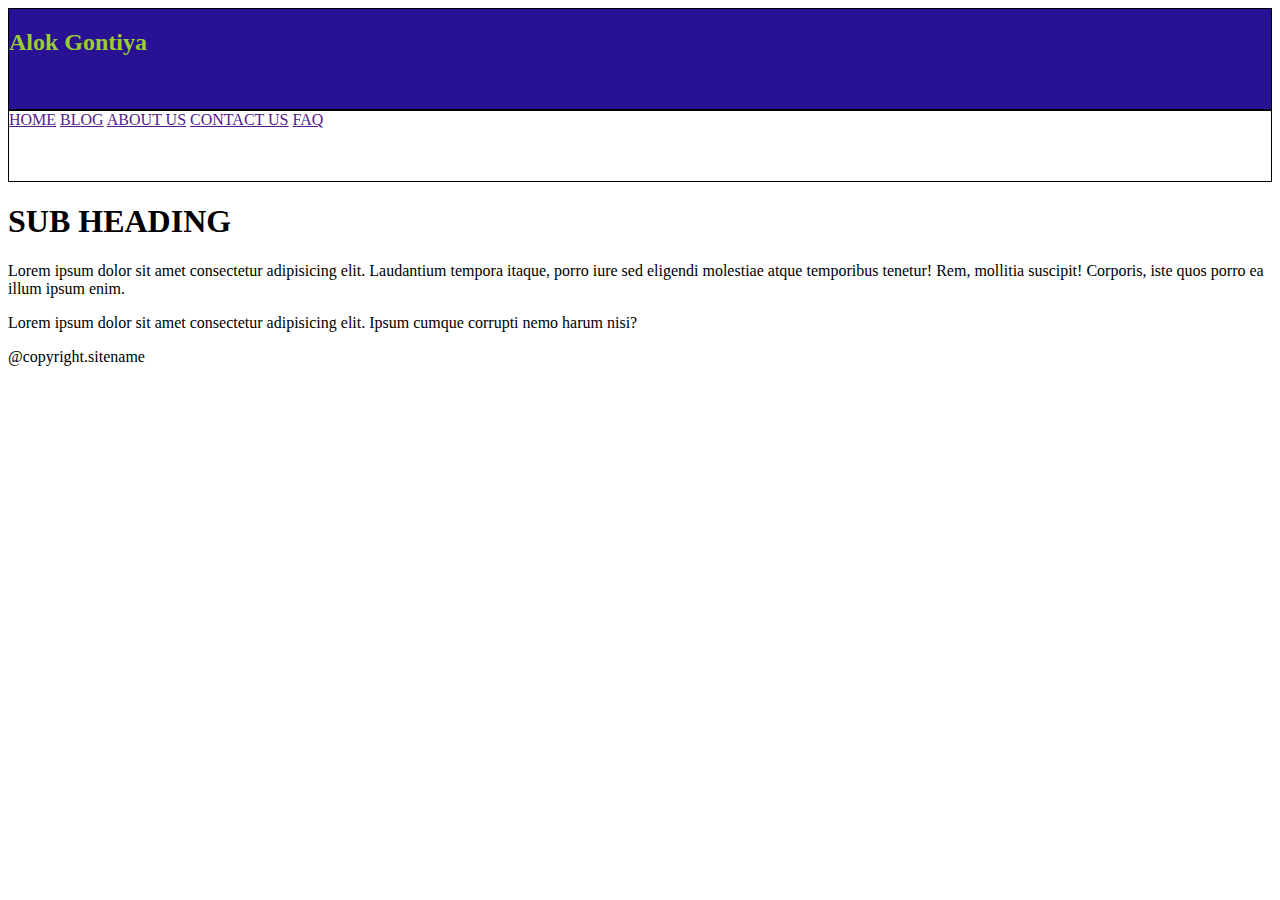
<file: align.html>
<!DOCTYPE html>
<html lang="en">
<head>
    <meta charset="UTF-8">
    <meta http-equiv="X-UA-Compatible" content="IE=edge">
    <meta name="viewport" content="width=device-width, initial-scale=1.0">
    <title>Document</title>
    <style>
        .one{
            border: 1px solid black;
            height: 100px;
            background-color: #281192;
            color: yellowgreen;            
            justify-content: center;      
            
        }
        .two{
            height: 70px;
            border: 1px solid black;
        }
    </style>
</head>
<body>
<div class="one">
    <h2>Alok Gontiya</h2>
</div>
<div class="two">
    <a href="">HOME</a>
    <a href="">BLOG</a>
    <a href="">ABOUT US</a>
    <a href="">CONTACT US</a>
    <a href="">FAQ</a>    
</div>
<div>
    <h1>SUB HEADING</h1>
    <P>Lorem ipsum dolor sit amet consectetur adipisicing elit. Laudantium tempora itaque, porro iure sed eligendi molestiae atque temporibus tenetur! Rem, mollitia suscipit! Corporis, iste quos porro ea illum ipsum enim.
    </P>
    <p>Lorem ipsum dolor sit amet consectetur adipisicing elit. Ipsum cumque corrupti nemo harum nisi?</p>
</div>
<div>
    <p>@copyright.sitename</p>
</div>
</body>
</html>
</file>
